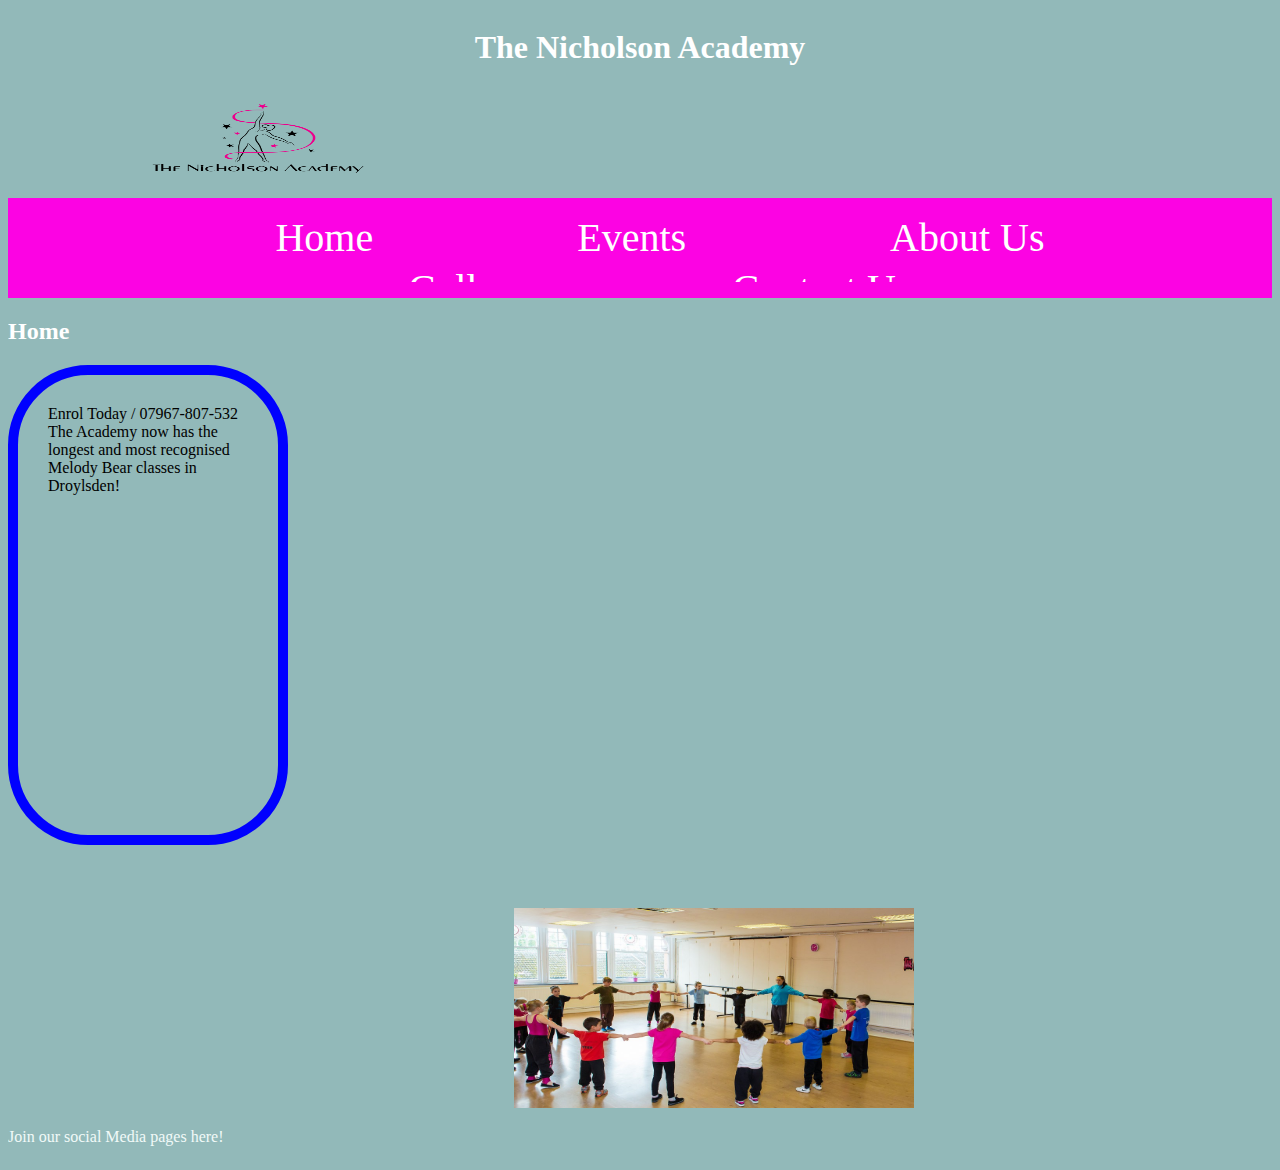
<file: index.html>
<!DOCTYPE html>
<html lang="en">
  <h1 style="text-align:center"> The Nicholson Academy</h1>
  <meta charset="UTF-8">
  <meta name="description" content="">
  <meta name="keywords" content="">
  <meta name="author" content="">
  <meta name="viewport" content="width-device-width, initial scale=1, maximum-scaled=1">
  <link rel="stylesheet" type="text/css" href="css/home.css">



  <style>
  divs {
     box-sizing: border-box;
    <body bgcolour=>"pink">
    height: 150px;
    width: 150px;
    /*border: 15px solid green;*/
    border-radius: 80px;
    padding: 4px;
    margin: 80px;
  }

  /*.shape {
    height: 150px;
    width: 150px;
    background-color: #0074d9;
    border-radius: 80px;
    margin-bottom: 30px;
    float: right;
    margin-right: 20px;
  }
  .shape2 {
    border-radius: 30px;
  }
  .shape3 {
    border-radius: 5px;
  }
  body, html {
    height: 100%;
  }
  body {
    background-color: #001f3f;
    display: flex;
    justify-content: center;
    align-items: center;
  }*/



  </style>



  <style>
#example1 {
  box-sizing: content-box;
  width: 200px;
  height: 400px;
  padding: 30px;
  border: 10px solid blue;
  border-radius: 80px;
}

#example2 {
  box-sizing: border-box;
  width: 300px;
  height: 300px;
  padding: 30px;
  border: 10px solid blue;
  border-radius: 80px;
}
</style>





</head>

  <title>Nicholson Academy</title>

</head>
<body>
  <a href="index.html"><img src="assets/logo.png" alt="logo" width="300"
           height="100"></a>

  <nav>
    <ul>
      <li><a href="index.html">Home</a></li>
      <li><a href="events.html">Events</a></li>
      <li><a href="aboutus.html">About Us</a></li>
      <li><a href="gallery.html">Gallery</a></li>
      <li><a href="contactus.html">Contact Us</a></li>

        </ul>
  </nav>
  <div>
  <h2>Home</h2>
  <!--<p>Enrol Today / 07967-807-532
The Academy now has the longest and most recognised Melody Bear classes in Droylsden!
</p> <div class="p1">
</div>-->


<!--<divs > bThis text is ticia deserunt mollit
   anim id est laborumjggdfsghdfhfdsfdshdfhsd</divs>-->


   <div id="example1">Enrol Today / 07967-807-532
The Academy now has the longest and most recognised Melody Bear classes in Droylsden! 

     </div>
  <div class="pic">

  <img src="assets/pic.jpg" alt="Simply Easy Learning" width="400"
           height="200" >
         </div>
    </div>

<div class="footer">
  <p>Join our social Media pages here!</p>






</body>
</html>
</file>
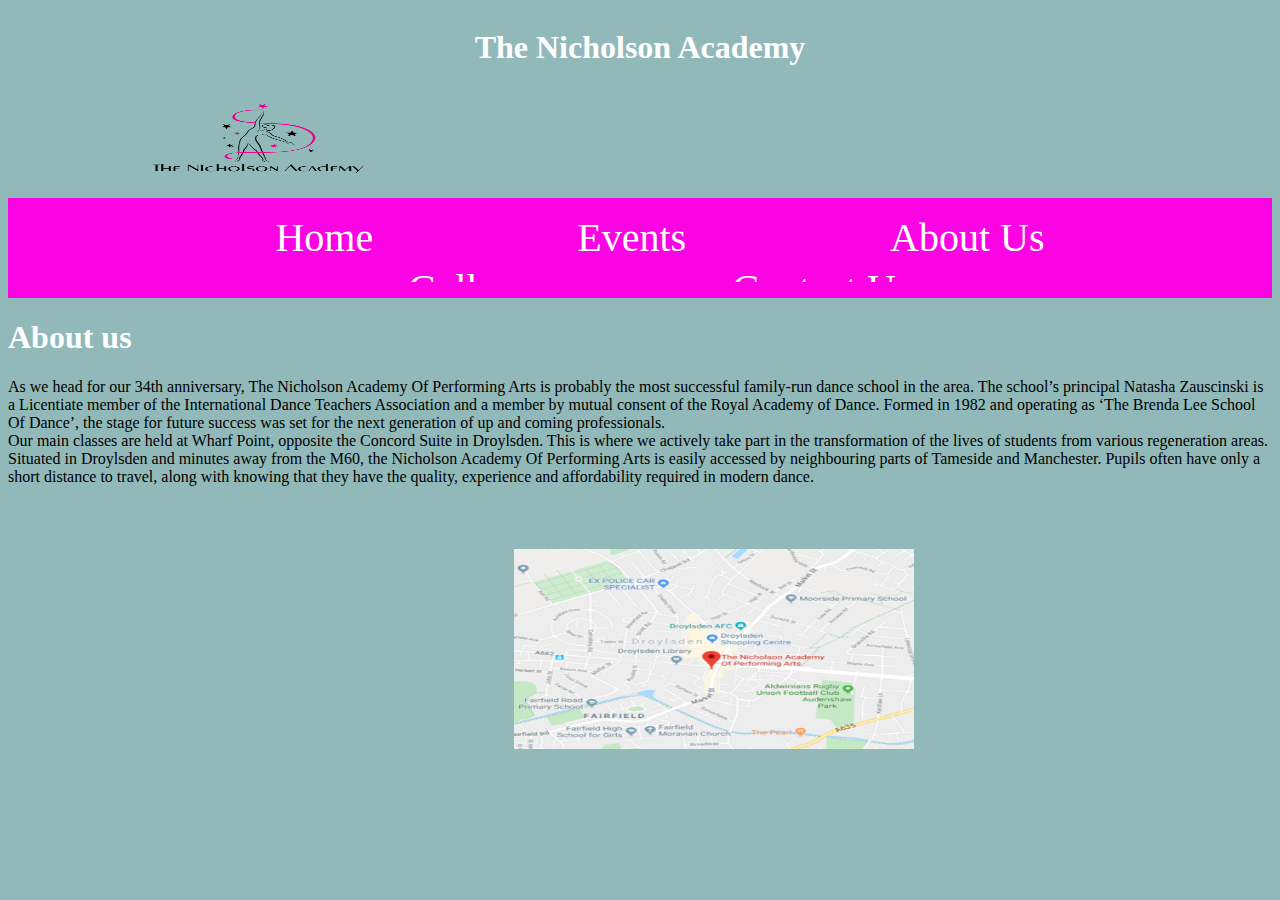
<file: aboutus.html>
<!DOCTYPE html>
<html lang="en"
<head>
  <h1 style="text-align:center"> The Nicholson Academy</h1>
  <meta charset="UTF-8">
  <meta name="description" content="">
  <meta name="keywords" content="">
  <meta name="author" content="">
  <meta name="viewport" content="width-device-width, initial scale=1, maximum-scaled=1">
  <link rel="stylesheet" type="text/css" href="css/home.css">
</head>
<body>

  <a href="index.html"><img src="assets/logo.png" alt="Simply Easy Learning" width="300"
           height="100"></a>

  <nav>
    <ul>
      <li><a href="index.html">Home</a></li>
      <li><a href="events.html">Events</a></li>
      <li><a href="aboutus.html">About Us</a></li>
      <li><a href="gallery.html">Gallery</a></li>
      <li><a href="contactus.html">Contact Us</a></li>

        </ul>
  </nav>






  <!--<nav>
    <ul>
      <li><a href="index.html">Home</a></li>
      <li><a href="events.html">Events</a></li>
      <li><a href="aboutus.html">About Us</a></li>
      <li><a href="gallery.html">Gallery</a></li>
      <li><a href="contactus.html">Contact Us</a></li>
        </ul>
  </nav>-->
  <h1>About us</h1>

<div id="example1">As we head for our 34th anniversary, The Nicholson Academy Of Performing Arts is probably the most successful family-run dance school in the area.
The school’s principal Natasha Zauscinski is a Licentiate member of the International Dance Teachers Association and a member by mutual consent of the Royal Academy of Dance.
Formed in 1982 and operating as ‘The Brenda Lee School Of Dance’, the stage for future success was set for the next generation of up and coming professionals.

     </div>







<div id="example1"> Our main classes are held at Wharf Point, opposite the Concord Suite in Droylsden. This is where we actively take part in the transformation of the lives of students from various regeneration areas.
Situated in Droylsden and minutes away from the M60, the Nicholson Academy Of Performing Arts is easily accessed by neighbouring parts of Tameside and Manchester. Pupils often have only a short distance to travel, along with knowing that they have the quality, experience and affordability required in modern dance.

     </div>
<div class="pic">

  <img src="assets/location.png" alt="location" width="400"
           height="200" >
         </div>
    </div>



 

</body>
</html>
</file>
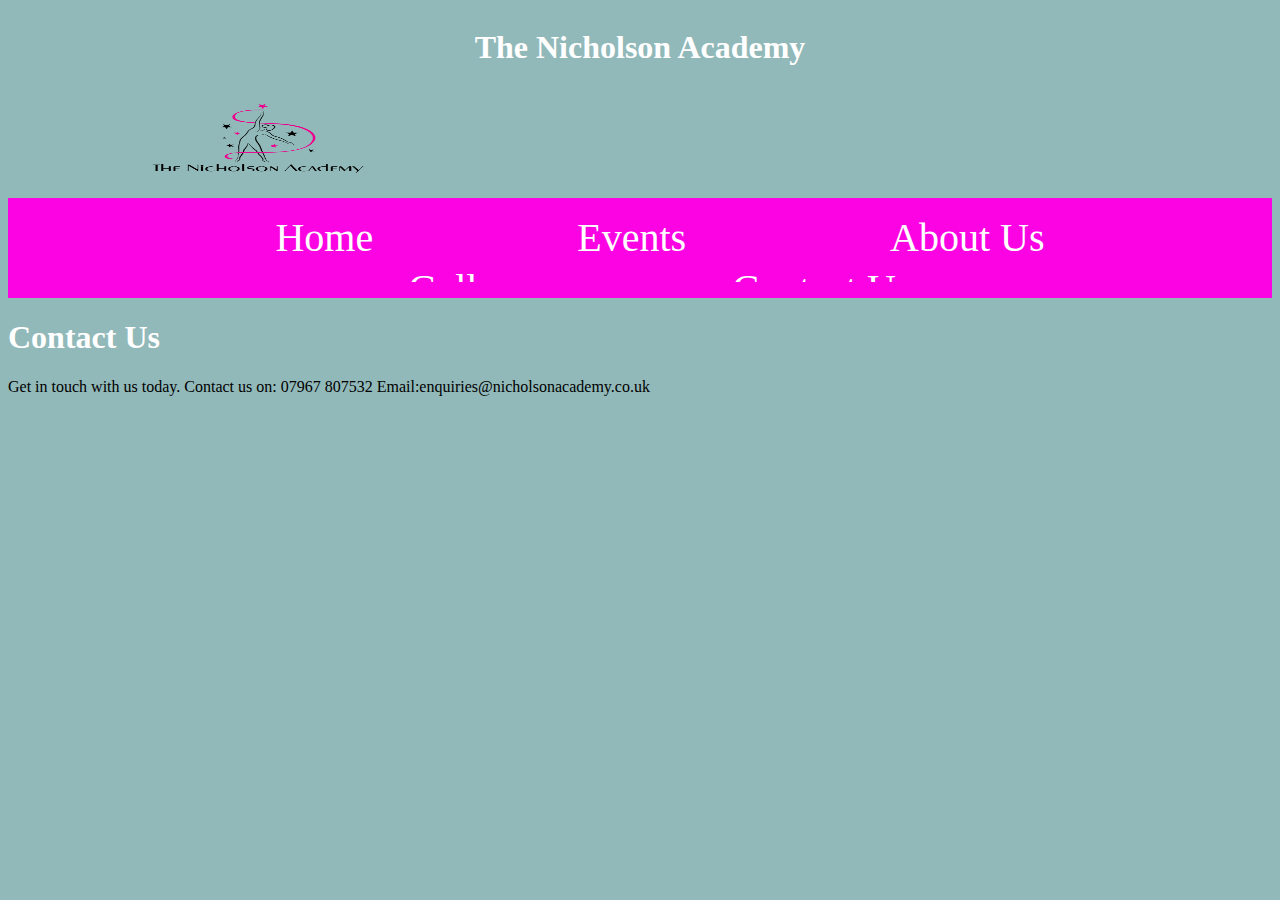
<file: contactus.html>
<!DOCTYPE html>
<html lang="en"
<head>
  <h1 style="text-align:center"> The Nicholson Academy</h1>
  <meta charset="UTF-8">
  <meta name="description" content="">
  <meta name="keywords" content="">
  <meta name="author" content="">
  <meta name="viewport" content="width-device-width, initial scale=1, maximum-scaled=1">
  <link rel="stylesheet" type="text/css" href="css/home.css">
</head>
<body>


  <a href="index.html"><img src="assets/logo.png" alt="Simply Easy Learning" width="300"
           height="100"></a>

  <nav>
    <ul>
      <li><a href="index.html">Home</a></li>
      <li><a href="events.html">Events</a></li>
      <li><a href="aboutus.html">About Us</a></li>
      <li><a href="gallery.html">Gallery</a></li>
      <li><a href="contactus.html">Contact Us</a></li>

        </ul>
  </nav>




<!--  <nav>
    <ul>
      <li><a href="index.html">Home</a></li>
      <li><a href="events.html">Events</a></li>
      <li><a href="aboutus.html">About Us</a></li>
      <li><a href="gallery.html">Gallery</a></li>
      <li><a href="contactUs.html">ContactUs</a></li>
        </ul>
  </nav>-->
  <h1>Contact Us</h1>

 <div id="example1">Get in touch with us today.
 Contact us on: 07967 807532
 Email:enquiries@nicholsonacademy.co.uk

     </div>

</body>
</html>
</file>
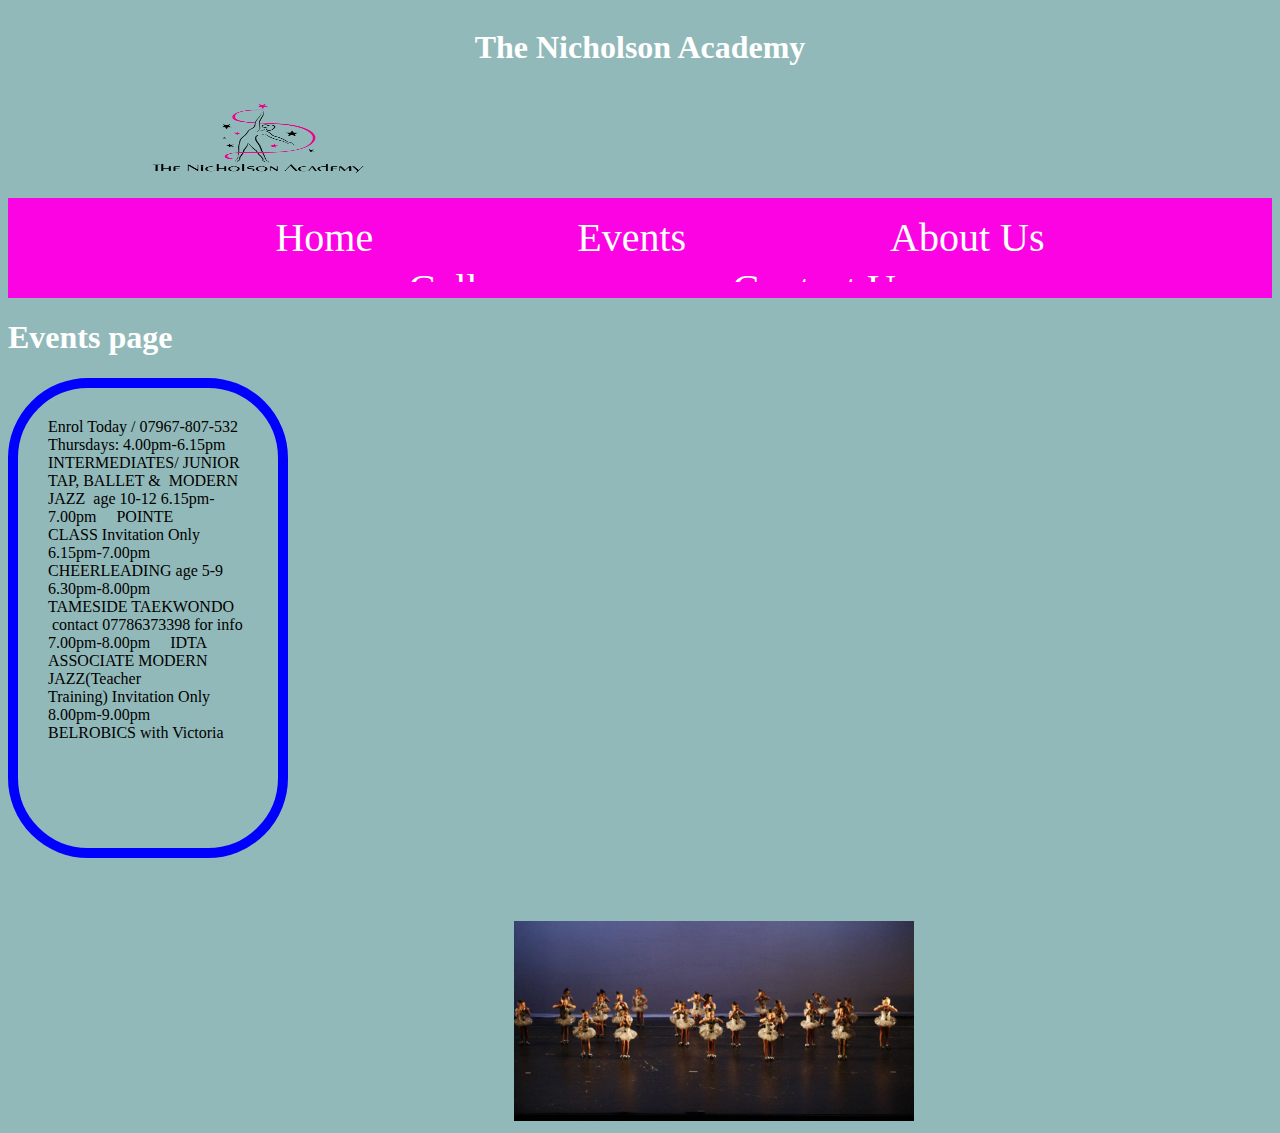
<file: events.html>
<!DOCTYPE html>
<html lang="en"
<head>
 <h1 style="text-align:center"> The Nicholson Academy</h1>
  <meta charset="UTF-8">
  <meta name="description" content="">
  <meta name="keywords" content="">
  <meta name="author" content="">
  <meta name="viewport" content="width-device-width, initial scale=1, maximum-scaled=1">
  <link rel="stylesheet" type="text/css" href="css/home.css">
  </head>
<body>

  <a href="index.html"><img src="assets/logo.png" alt="Simply Easy Learning" width="300"
           height="100"></a>


  <style>
#example1 {
  box-sizing: content-box;
  width: 200px;
  height: 400px;
  padding: 30px;
  border: 10px solid blue;
  border-radius: 80px;
}

#example2 {
  box-sizing: border-box;
  width: 300px;
  height: 300px;
  padding: 30px;
  border: 10px solid blue;
  border-radius: 80px;
}
</style>

 

 <nav>
    <ul>
      <li><a href="index.html">Home</a></li>
      <li><a href="events.html">Events</a></li>
      <li><a href="aboutus.html">About Us</a></li>
      <li><a href="gallery.html">Gallery</a></li>
      <li><a href="contactUs.html">Contact Us</a></li>

        </ul>
  </nav>


  <!--<nav>
    <ul>
      <li><a href="index.html">Home</a></li>
      <li><a href="events.html">Events</a></li>
      <li><a href="aboutus.html">About Us</a></li>
      <li><a href="gallery.html">Gallery</a></li>
      <li><a href="contactus.html">Contact Us</a></li>
        </ul>
  </nav>-->
  <h1>Events page</h1>

 <div id="example1">Enrol Today / 07967-807-532
Thursdays:
4.00pm-6.15pm     INTERMEDIATES/ JUNIOR TAP, BALLET &  MODERN JAZZ  age 10-12
6.15pm-7.00pm     POINTE CLASS Invitation Only
6.15pm-7.00pm     CHEERLEADING age 5-9
6.30pm-8.00pm     TAMESIDE TAEKWONDO  contact 07786373398 for info
7.00pm-8.00pm     IDTA ASSOCIATE MODERN JAZZ(Teacher Training) Invitation Only
8.00pm-9.00pm     BELROBICS with Victoria
 

     </div>
  <div class="pic">

  <img src="assets/pic.png" alt="Simply Easy Learning" width="400"
           height="200" >
         </div>
    

</body>
</html>
</file>
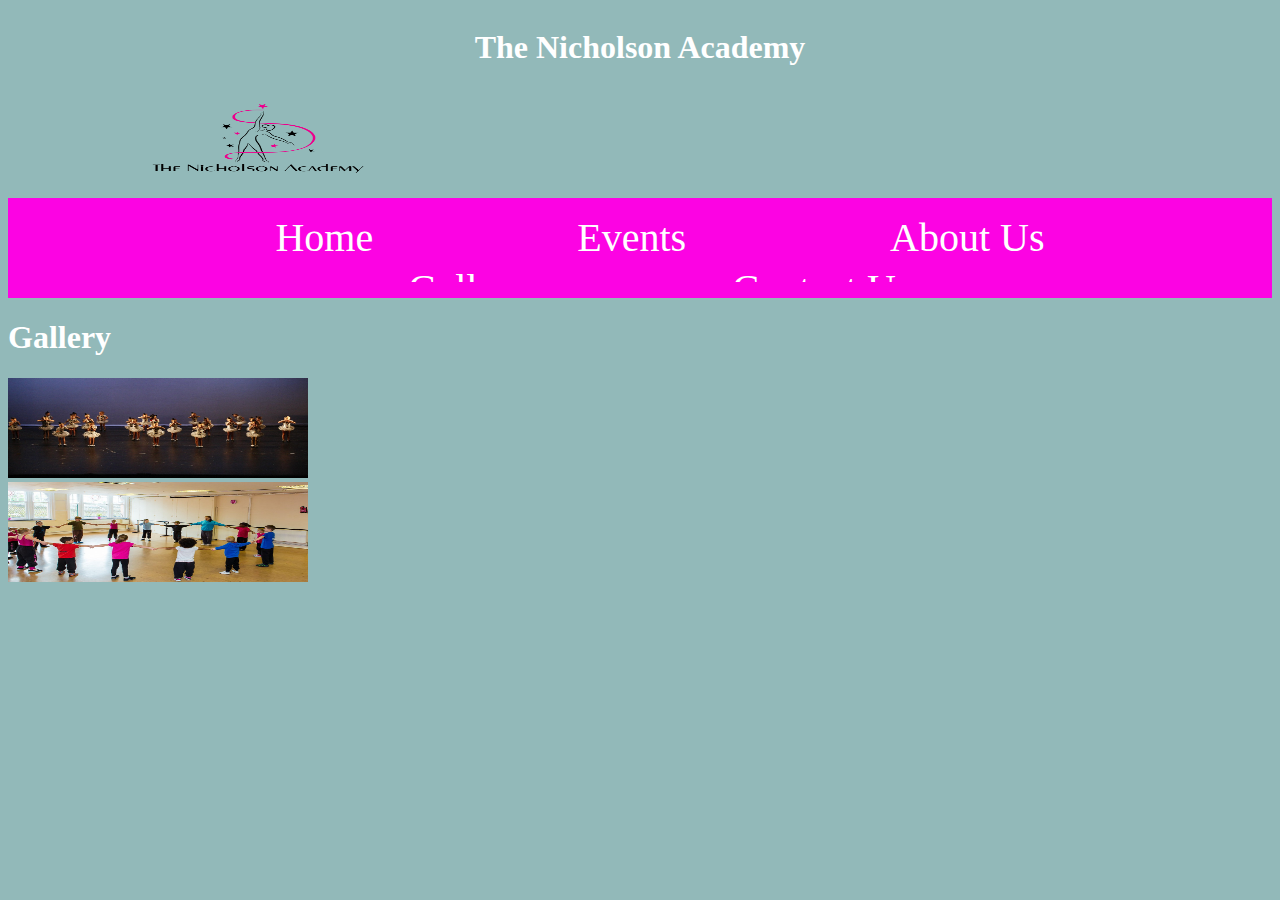
<file: gallery.html>
<!DOCTYPE html>
<html lang="en"
<head>
  <h1 style="text-align:center"> The Nicholson Academy</h1>
  <meta charset="UTF-8">
  <meta name="description" content="">
  <meta name="keywords" content="">
  <meta name="author" content="">
  <meta name="viewport" content="width-device-width, initial scale=1, maximum-scaled=1">
  <link rel="stylesheet" type="text/css" href="css/home.css">
</head>
<body>

  <a href="index.html"><img src="assets/logo.png" alt="Simply Easy Learning" width="300"
           height="100"></a>

  <nav>
    <ul>
      <li><a href="index.html">Home</a></li>
      <li><a href="events.html">Events</a></li>
      <li><a href="aboutus.html">About Us</a></li>
      <li><a href="gallery.html">Gallery</a></li>
      <li><a href="contactUs.html">Contact Us</a></li>

        </ul>
  </nav>

  <!--<nav>
    <ul>
      <li><a href="index.html">Home</a></li>
      <li><a href="events.html">Events</a></li>
      <li><a href="aboutus.html">About Us</a></li>
      <li><a href="gallery.html">Gallery</a></li>
      <li><a href="contactus.html">Contact Us</a></li>
        </ul>
  </nav>-->
  <h1>Gallery</h1>

<img src="assets/pic.png" alt="pic" width="300" height="100"><br>
<img src="assets/pic.jpg" alt="pic" width="300" height="100"><br>




  

</body>
</file>
<file: css/home.css>
*{
  overflow-x: hidden;
}

body {
  background-color: #92b9b9;
  font-family: calibri;


}


nav ul  {
    overflow-y: hidden; /* Hide vertical scrollbar */
    overflow-x: hidden; /* Hide horizontal scrollbar */
  }


}
h1 {
  color: white;
}
a {
  color: white;
  text-decoration: none;
  margin: 100px;
  font-size: 40px;
}

li {
  display: inline-block;

}

nav{
  height: 100px;
  text-align: center;
  display: flex;
  flex-direction: row;
  justify-content: center;
  background: #fc03e3;
  width: 100%;
  overflow-y: hidden;



}

.pic{
margin-left: 40%;
padding-top: 5%;

}



h1 {
  color: #ffffff
}

h2 {
  color: #ffffff
}

p {
  color: #f1f9f8
}

}
</file>
